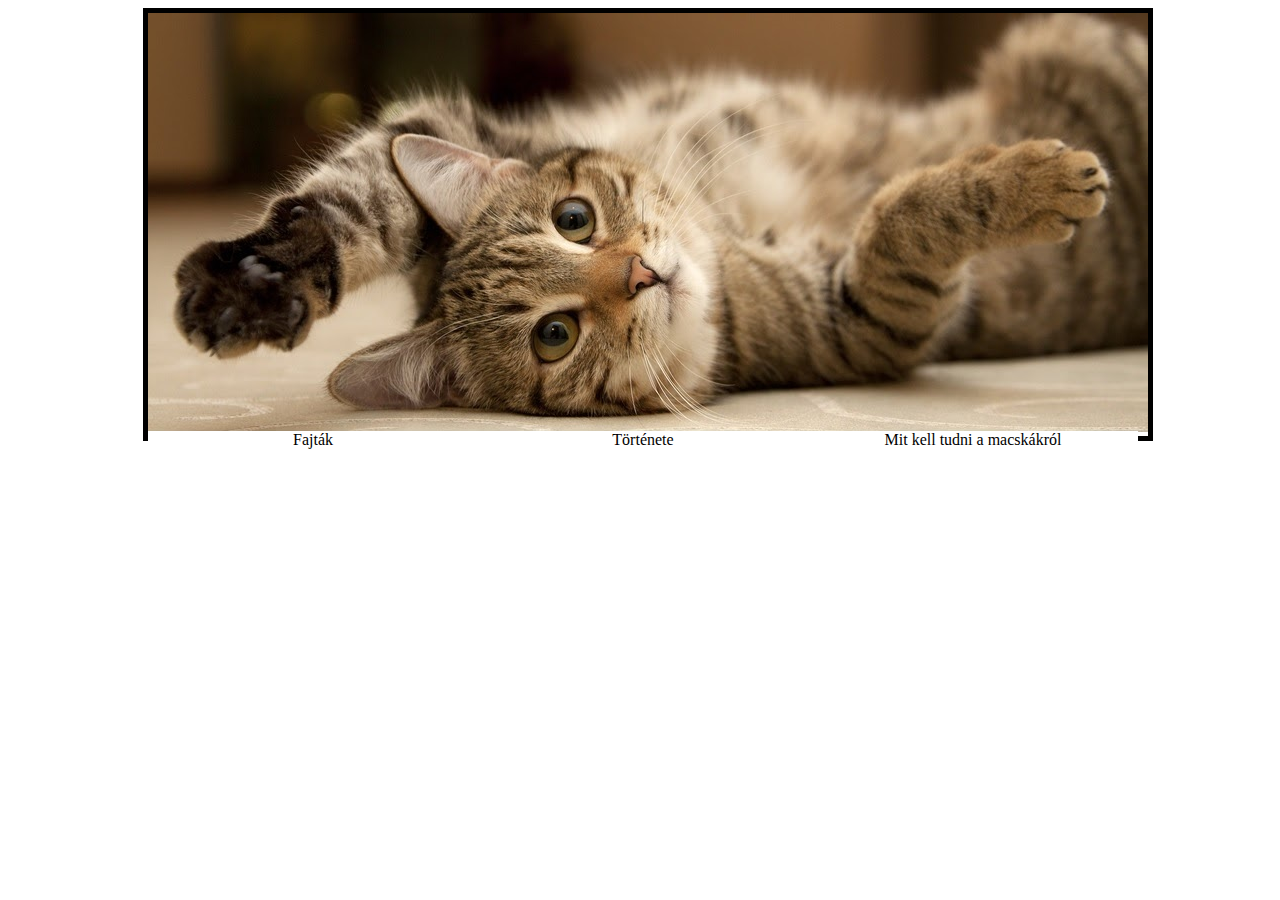
<file: html/macskák/index.html>
<!DOCTYPE html>
<html lang="en">

<head>
    <meta charset="UTF-8">
    <meta http-equiv="X-UA-Compatible" content="IE=edge">
    <meta name="viewport" content="width=device-width, initial-scale=1.0">
    <title>Macskák</title>
    <link rel="stylesheet" href="style.css">
</head>

<body>
    <div id="tartalom">
        <div id="head">
            <img src="macska1.jpg" alt="">
            <div id="menu">
                <div>Fajták</div>
                <div>Története</div>
                <div>Mit kell tudni a macskákról</div>
            </div>
            <div>
                <div </div>
</body>

</html>
</file>
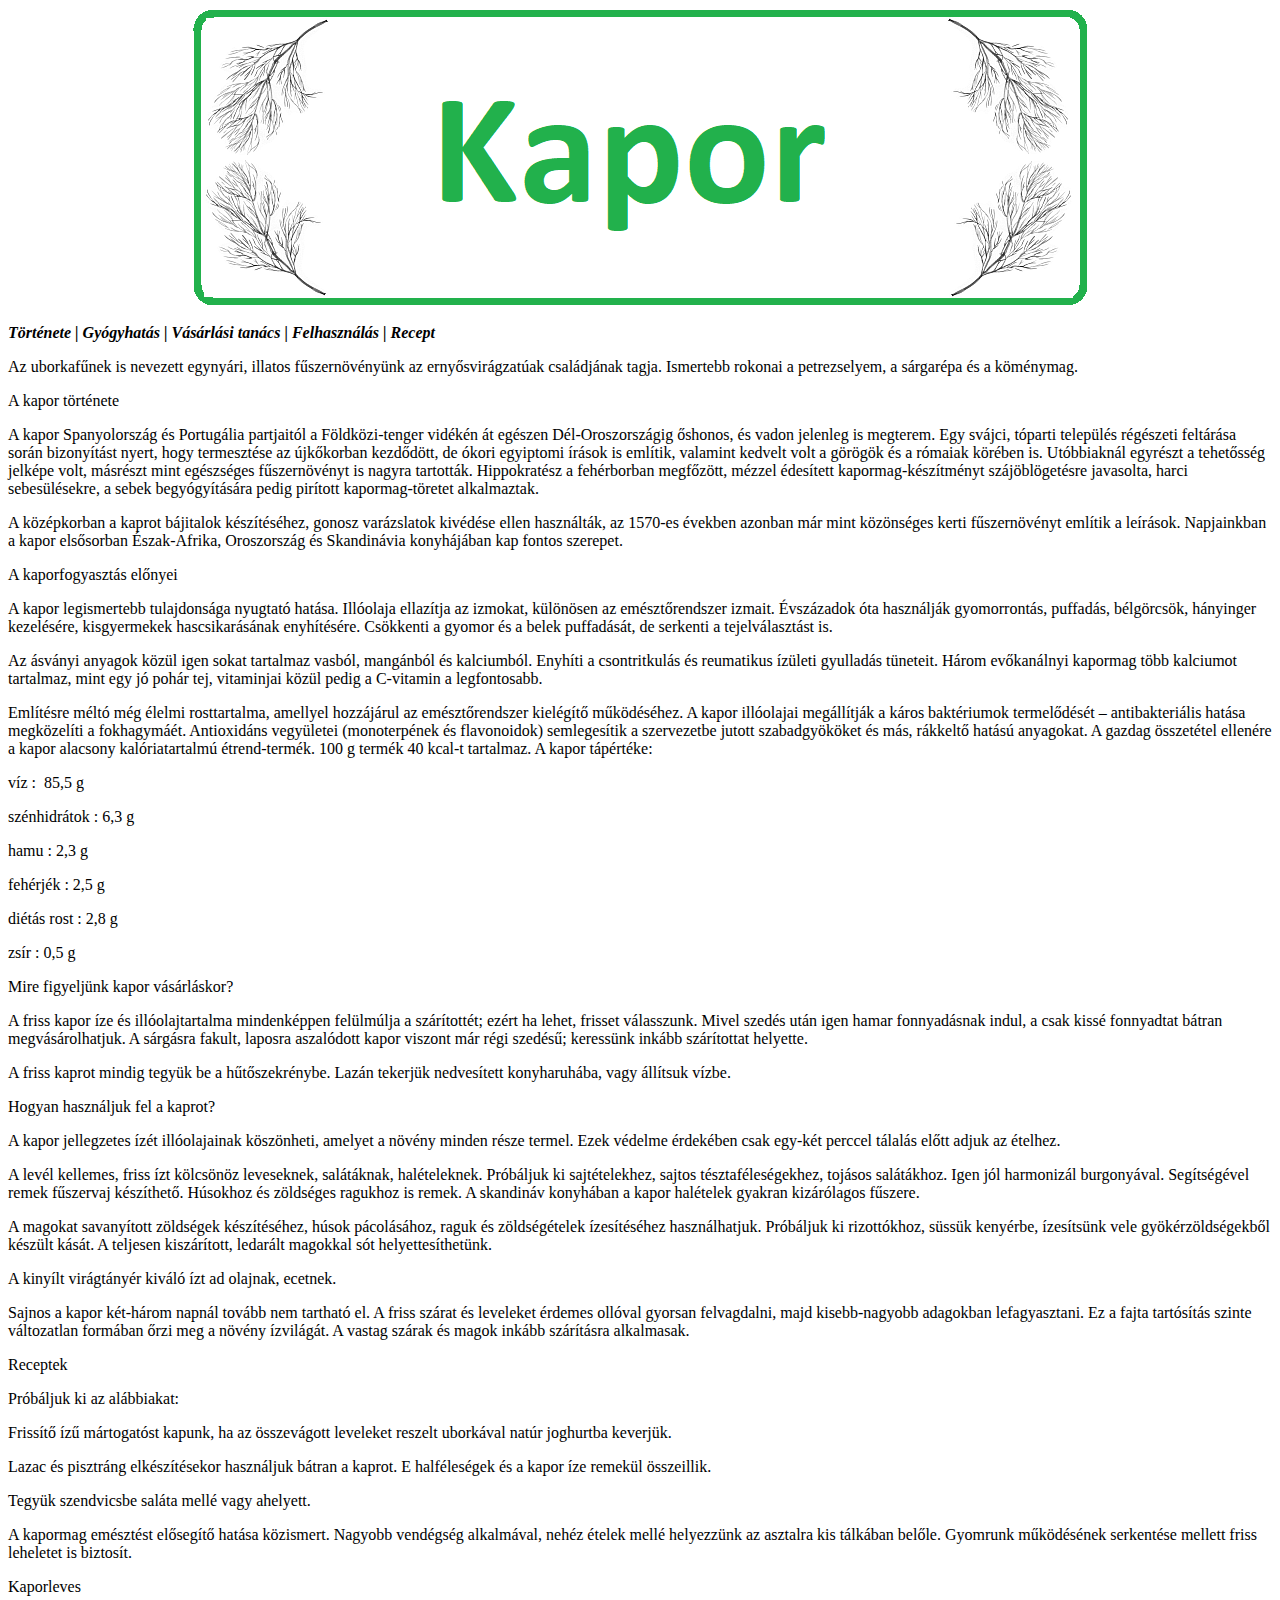
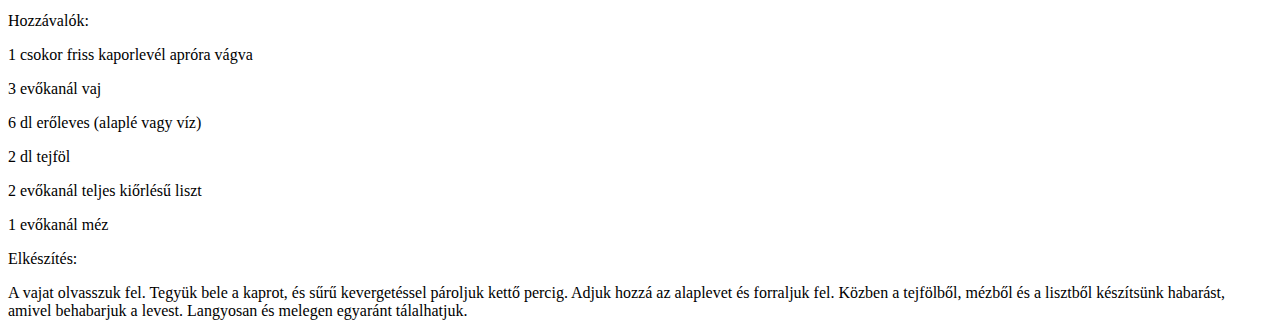
<file: html/21_10_kozep/kapor.html>
﻿<!DOCTYPE html>
<html>

<head>
    <meta charset="utf-8">
    <title>Minden a kaporról</title>
    <link rel="stylesheet" href="style.css" </head>

    <body>
        <img id="cim" src="cim.png">
        <p>Története | Gyógyhatás | Vásárlási tanács | Felhasználás | Recept</p>
        <p> Az uborkafűnek is nevezett egynyári, illatos fűszernövényünk az ernyősvirágzatúak családjának tagja. Ismertebb rokonai a petrezselyem, a sárgarépa és a köménymag.</p>
        <p>
            A kapor története</p>
        <p>A kapor Spanyolország és Portugália partjaitól a Földközi-tenger vidékén át egészen Dél-Oroszországig őshonos, és vadon jelenleg is megterem. Egy svájci, tóparti település régészeti feltárása során bizonyítást nyert, hogy termesztése az újkőkorban
            kezdődött, de ókori egyiptomi írások is említik, valamint kedvelt volt a görögök és a rómaiak körében is. Utóbbiaknál egyrészt a tehetősség jelképe volt, másrészt mint egészséges fűszernövényt is nagyra tartották. Hippokratész a fehérborban
            megfőzött, mézzel édesített kapormag-készítményt szájöblögetésre javasolta, harci sebesülésekre, a sebek begyógyítására pedig pirított kapormag-töretet alkalmaztak.</p>
        <p>A középkorban a kaprot bájitalok készítéséhez, gonosz varázslatok kivédése ellen használták, az 1570-es években azonban már mint közönséges kerti fűszernövényt említik a leírások. Napjainkban a kapor elsősorban Észak-Afrika, Oroszország és Skandinávia
            konyhájában kap fontos szerepet.</p>
        <p>A kaporfogyasztás előnyei</p>
        <p>A kapor legismertebb tulajdonsága nyugtató hatása. Illóolaja ellazítja az izmokat, különösen az emésztőrendszer izmait. Évszázadok óta használják gyomorrontás, puffadás, bélgörcsök, hányinger kezelésére, kisgyermekek hascsikarásának enyhítésére.
            Csökkenti a gyomor és a belek puffadását, de serkenti a tejelválasztást is.</p>
        <p>Az ásványi anyagok közül igen sokat tartalmaz vasból, mangánból és kalciumból. Enyhíti a csontritkulás és reumatikus ízületi gyulladás tüneteit. Három evőkanálnyi kapormag több kalciumot tartalmaz, mint egy jó pohár tej, vitaminjai közül pedig
            a C-vitamin a legfontosabb.</p>
        <p>Említésre méltó még élelmi rosttartalma, amellyel hozzájárul az emésztőrendszer kielégítő működéséhez. A kapor illóolajai megállítják a káros baktériumok termelődését – antibakteriális hatása megközelíti a fokhagymáét. Antioxidáns vegyületei (monoterpének
            és flavonoidok) semlegesítik a szervezetbe jutott szabadgyököket és más, rákkeltő hatású anyagokat. A gazdag összetétel ellenére a kapor alacsony kalóriatartalmú étrend-termék. 100 g termék 40 kcal-t tartalmaz. A kapor tápértéke:</p>
        <p>víz : &nbsp;85,5 g</p>
        <p>szénhidrátok :&nbsp;6,3 g</p>
        <p>hamu :&nbsp;2,3 g</p>
        <p>fehérjék :&nbsp;2,5 g</p>
        <p>diétás rost :&nbsp;2,8 g</p>
        <p>zsír :&nbsp;0,5 g</p>
        <p>Mire figyeljünk kapor vásárláskor?</p>
        <p>A friss kapor íze és illóolajtartalma mindenképpen felülmúlja a szárítottét; ezért ha lehet, frisset válasszunk. Mivel szedés után igen hamar fonnyadásnak indul, a csak kissé fonnyadtat bátran megvásárolhatjuk. A sárgásra fakult, laposra aszalódott
            kapor viszont már régi szedésű; keressünk inkább szárítottat helyette.</p>
        <p>A friss kaprot mindig tegyük be a hűtőszekrénybe. Lazán tekerjük nedvesített konyharuhába, vagy állítsuk vízbe.</p>
        <p>Hogyan használjuk fel a kaprot?</p>
        <p>A kapor jellegzetes ízét illóolajainak köszönheti, amelyet a növény minden része termel. Ezek védelme érdekében csak egy-két perccel tálalás előtt adjuk az ételhez.</p>
        <p>A levél kellemes, friss ízt kölcsönöz leveseknek, salátáknak, halételeknek. Próbáljuk ki sajtételekhez, sajtos tésztaféleségekhez, tojásos salátákhoz. Igen jól harmonizál burgonyával. Segítségével remek fűszervaj készíthető. Húsokhoz és zöldséges
            ragukhoz is remek. A skandináv konyhában a kapor halételek gyakran kizárólagos fűszere.</p>
        <p>A magokat savanyított zöldségek készítéséhez, húsok pácolásához, raguk és zöldségételek ízesítéséhez használhatjuk. Próbáljuk ki rizottókhoz, süssük kenyérbe, ízesítsünk vele gyökérzöldségekből készült kását. A teljesen kiszárított, ledarált magokkal
            sót helyettesíthetünk.</p>
        <p>A kinyílt virágtányér kiváló ízt ad olajnak, ecetnek.</p>
        <p>Sajnos a kapor két-három napnál tovább nem tartható el. A friss szárat és leveleket érdemes ollóval gyorsan felvagdalni, majd kisebb-nagyobb adagokban lefagyasztani. Ez a fajta tartósítás szinte változatlan formában őrzi meg a növény ízvilágát.
            A vastag szárak és magok inkább szárításra alkalmasak.</p>
        <p>Receptek</p>
        <p>Próbáljuk ki az alábbiakat:</p>
        <p>Frissítő ízű mártogatóst kapunk, ha az összevágott leveleket reszelt uborkával natúr joghurtba keverjük.</p>
        <p>Lazac és pisztráng elkészítésekor használjuk bátran a kaprot. E halféleségek és a kapor íze remekül összeillik.</p>
        <p>Tegyük szendvicsbe saláta mellé vagy ahelyett.</p>
        <p>A kapormag emésztést elősegítő hatása közismert. Nagyobb vendégség alkalmával, nehéz ételek mellé helyezzünk az asztalra kis tálkában belőle. Gyomrunk működésének serkentése mellett friss leheletet is biztosít.</p>
        <p>Kaporleves</p>
        <p>Hozzávalók:</p>
        <p>1 csokor friss kaporlevél apróra vágva</p>
        <p>3 evőkanál vaj</p>
        <p>6 dl erőleves (alaplé vagy víz)</p>
        <p>2 dl tejföl</p>
        <p>2 evőkanál teljes kiőrlésű liszt</p>
        <p>1 evőkanál méz</p>
        <p>Elkészítés:</p>
        <p>A vajat olvasszuk fel. Tegyük bele a kaprot, és sűrű kevergetéssel pároljuk kettő percig. Adjuk hozzá az alaplevet és forraljuk fel. Közben a tejfölből, mézből és a lisztből készítsünk habarást, amivel behabarjuk a levest. Langyosan és melegen
            egyaránt tálalhatjuk.
        </p>
    </body>

</html>
</file>
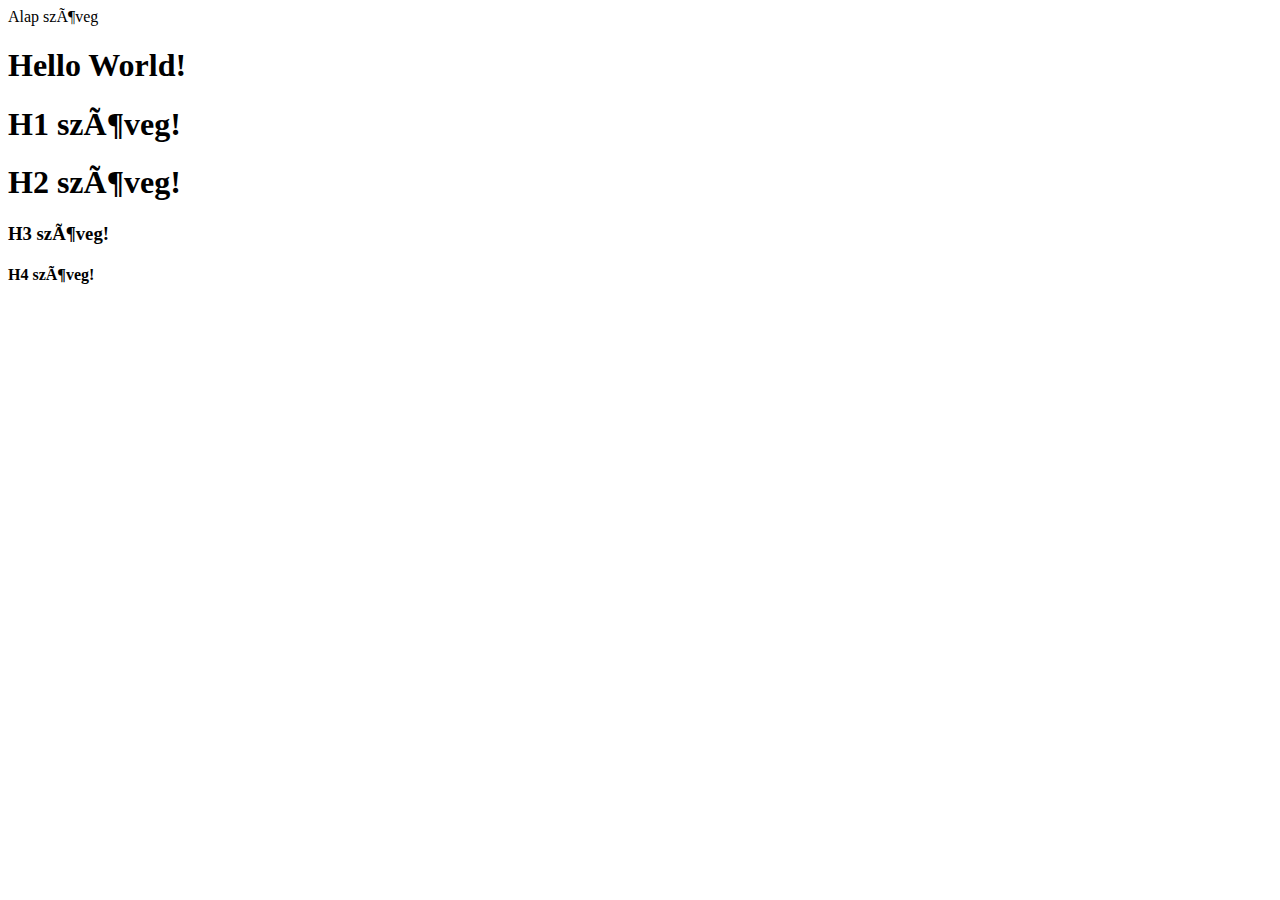
<file: html/elsoweblap/hello.html>
<!DOCTYPE html>
<html lang="en>
    <head>
        <meta charset=" UTF-8 ">
    <title>Hello World</title>
    </head>
    <body>
        Alap szöveg
        <h1>
            Hello World!
        </h1>
        <h1>
        H1 szöveg!
        <h1>
        H2 szöveg!
        </h1>
        <h3>
        H3 szöveg!
        </h3>
        <h4>
        H4 szöveg!  
        </h4>
    </body>
</html>
</file>
<file: html/macskák/style.css>
body {
    width: 100%;
    height: 100%;
    font-family: Verdana;
}

#tartalom {
    width: 1000px;
    margin-top: 20px;
    margin-bottom: 20px;
    margin: auto;
    border: 5px black solid;
    display: block;
}

head {
    height: 20%;
}

head>img {
    width: 1000px;
    border: thin solid black;
}

#menu {
    position: relative;
    top: -5px;
}

#menu>div {
    width: 33%;
    float: left;
    text-align: center;
    color: black;
    padding-bottom: 20px;
    background-color: white;
    transition: color ease 2s;
    background-color: ease 2s;
}

#menu :hover {
    background-color: brown;
    color: white;
    transition: 0.5s;
}
</file>
<file: html/21_10_kozep/style.css>
body {
    background-color: white;
    color: black;
    front-family: Arial
}

a,
a:hover,
a:visited,
a:link {
    color: #336600;
}

#cim {
    display: block;
    margin: auto;
}

p:first-of-type {
    font-weight: bold;
    font-style: italic;
}
</file>
